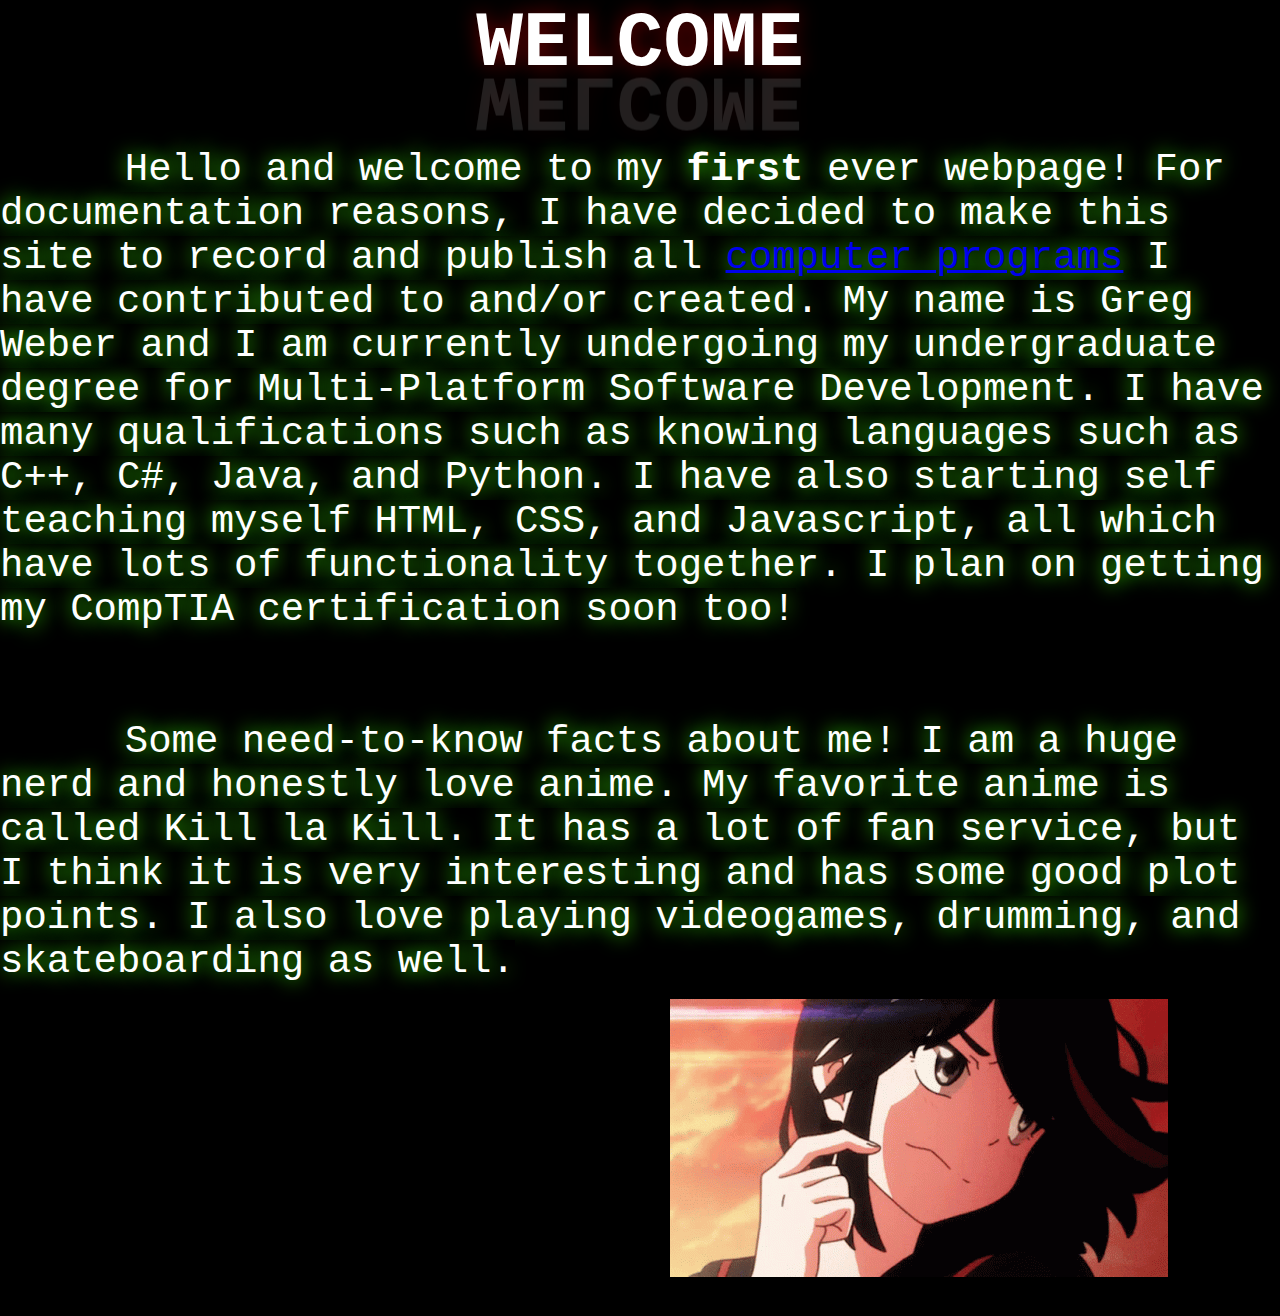
<file: index.html>
<!DOCTYPE html>
<html lang="en">
<head>
  <script type="text/javascript" src="https://livejs.com/live.js"></script>
  <meta charset="UTF-8">
  <meta http-equiv="X-UA-Compatible" content="IE=edge">
  <title>Profesional Website</title>
  <link rel="stylesheet" href="css\main.css">
  <link rel="icon" href="img\me.png">
</head>
    <h1 data-text = "Welcome" class = "neon">Welcome</h1>
<body>
  <br><br><br><br>
   <p1 class = "text-font">&emsp; &emsp; Hello and welcome to my <strong>first</strong> ever
     webpage! For documentation reasons, I have decided to make this site to record
     and publish all <a href="side.html" class = "">computer programs</a> I have contributed to and/or created. My name is Greg Weber
     and I am currently undergoing my undergraduate degree for Multi-Platform Software Development. I have
     many qualifications such as knowing languages such as C++, C#, Java, and Python. I have also starting self teaching
     myself HTML, CSS, and Javascript, all which have lots of functionality together. I plan on getting my CompTIA certification soon too!
   </p1>
   <p1 class = "text-font">
     <br><br><br>
     &emsp; &emsp; Some need-to-know facts about me! I am a huge nerd and honestly love anime. My favorite
     anime is called Kill la Kill. It has a lot of fan service, but I think it is very interesting and has some 
     good plot points. I also love playing videogames, drumming, and skateboarding as well.
   </p1>
    <br><br>
    <img style="margin-left:670px" src="img/ryuko.gif" alt="">
     <a Visit some of the  projects> I've created so far! </a>
</body>

</html>
</file>
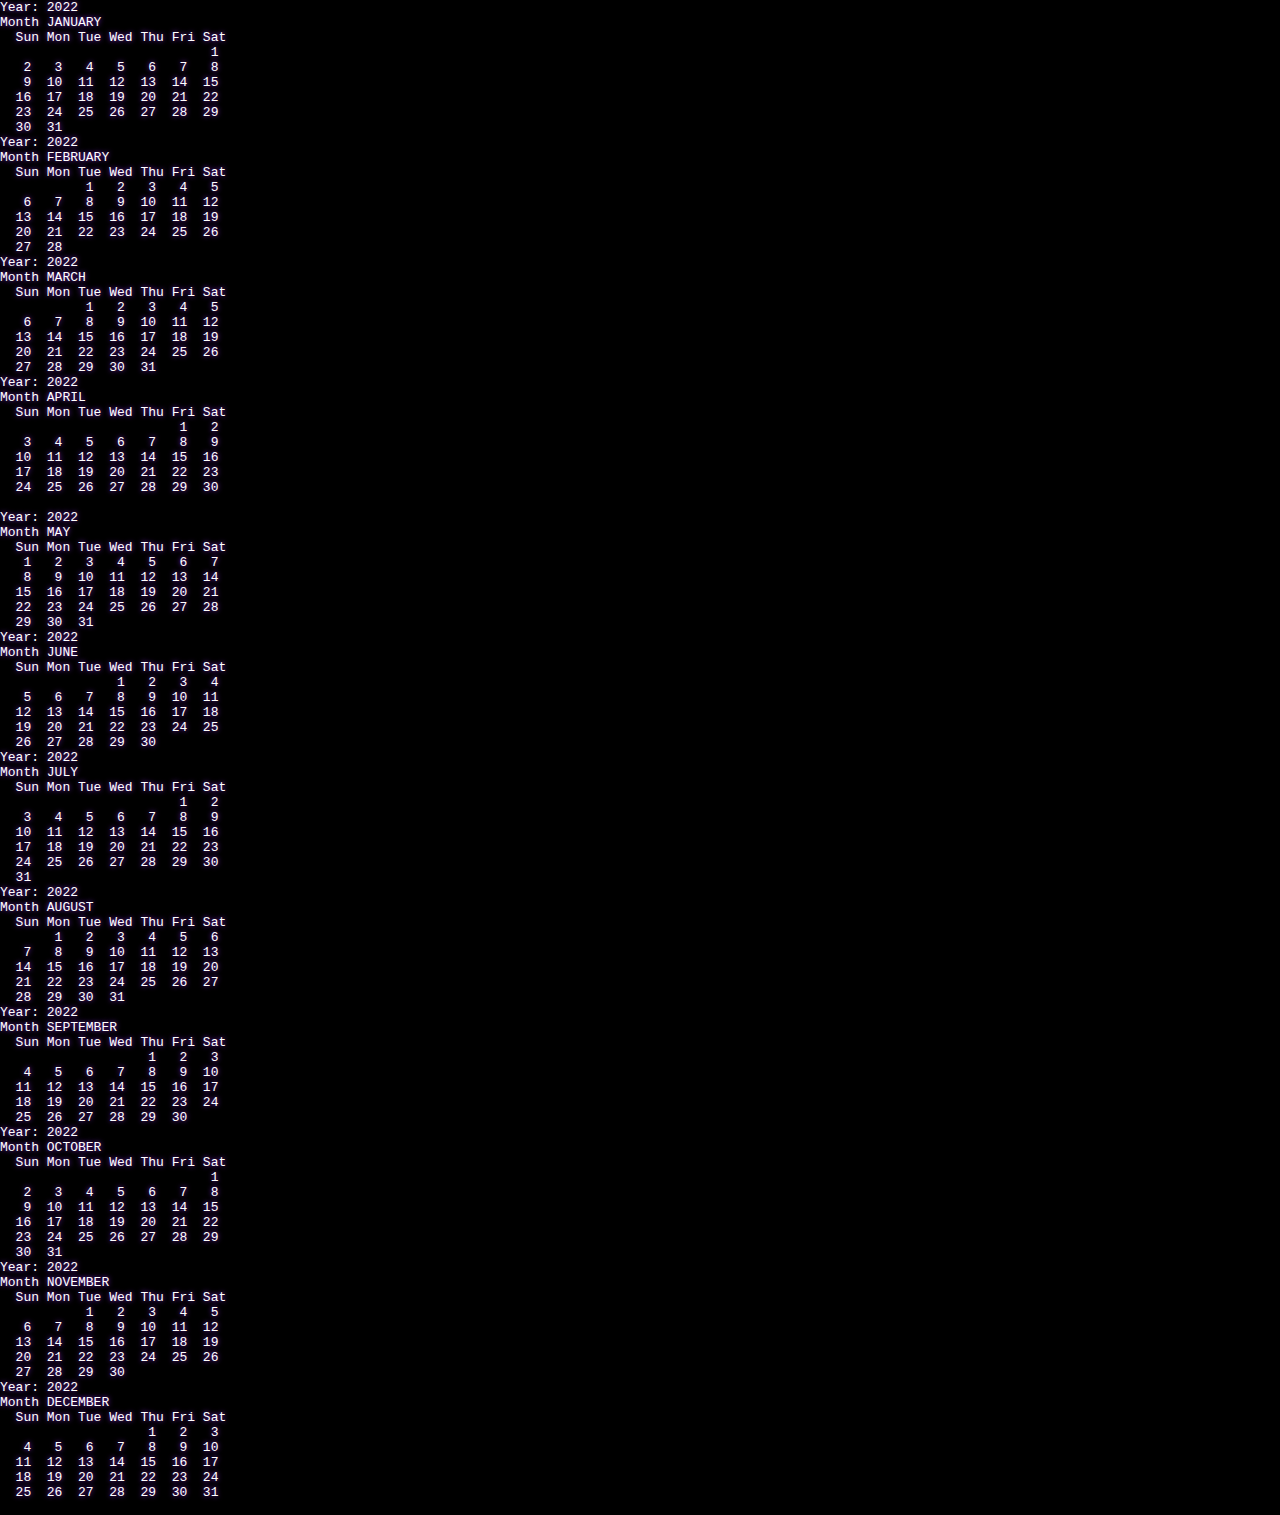
<file: year2022.html>
<html>
<head>
<title>Calendar</title>
<link rel="stylesheet" href="css\main.css">
<link rel="icon" href="img\me.png">
</head>
<body class = "calandar">
<pre>
Year: 2022
Month JANUARY
  Sun Mon Tue Wed Thu Fri Sat
                           1
   2   3   4   5   6   7   8
   9  10  11  12  13  14  15
  16  17  18  19  20  21  22
  23  24  25  26  27  28  29
  30  31
Year: 2022
Month FEBRUARY
  Sun Mon Tue Wed Thu Fri Sat
           1   2   3   4   5
   6   7   8   9  10  11  12
  13  14  15  16  17  18  19
  20  21  22  23  24  25  26
  27  28
Year: 2022
Month MARCH
  Sun Mon Tue Wed Thu Fri Sat
           1   2   3   4   5
   6   7   8   9  10  11  12
  13  14  15  16  17  18  19
  20  21  22  23  24  25  26
  27  28  29  30  31
Year: 2022
Month APRIL
  Sun Mon Tue Wed Thu Fri Sat
                       1   2
   3   4   5   6   7   8   9
  10  11  12  13  14  15  16
  17  18  19  20  21  22  23
  24  25  26  27  28  29  30

Year: 2022
Month MAY
  Sun Mon Tue Wed Thu Fri Sat
   1   2   3   4   5   6   7
   8   9  10  11  12  13  14
  15  16  17  18  19  20  21
  22  23  24  25  26  27  28
  29  30  31
Year: 2022
Month JUNE
  Sun Mon Tue Wed Thu Fri Sat
               1   2   3   4
   5   6   7   8   9  10  11
  12  13  14  15  16  17  18
  19  20  21  22  23  24  25
  26  27  28  29  30
Year: 2022
Month JULY
  Sun Mon Tue Wed Thu Fri Sat
                       1   2
   3   4   5   6   7   8   9
  10  11  12  13  14  15  16
  17  18  19  20  21  22  23
  24  25  26  27  28  29  30
  31
Year: 2022
Month AUGUST
  Sun Mon Tue Wed Thu Fri Sat
       1   2   3   4   5   6
   7   8   9  10  11  12  13
  14  15  16  17  18  19  20
  21  22  23  24  25  26  27
  28  29  30  31
Year: 2022
Month SEPTEMBER
  Sun Mon Tue Wed Thu Fri Sat
                   1   2   3
   4   5   6   7   8   9  10
  11  12  13  14  15  16  17
  18  19  20  21  22  23  24
  25  26  27  28  29  30
Year: 2022
Month OCTOBER
  Sun Mon Tue Wed Thu Fri Sat
                           1
   2   3   4   5   6   7   8
   9  10  11  12  13  14  15
  16  17  18  19  20  21  22
  23  24  25  26  27  28  29
  30  31
Year: 2022
Month NOVEMBER
  Sun Mon Tue Wed Thu Fri Sat
           1   2   3   4   5
   6   7   8   9  10  11  12
  13  14  15  16  17  18  19
  20  21  22  23  24  25  26
  27  28  29  30
Year: 2022
Month DECEMBER
  Sun Mon Tue Wed Thu Fri Sat
                   1   2   3
   4   5   6   7   8   9  10
  11  12  13  14  15  16  17
  18  19  20  21  22  23  24
  25  26  27  28  29  30  31

</pre>
</body>
</html>
</file>
